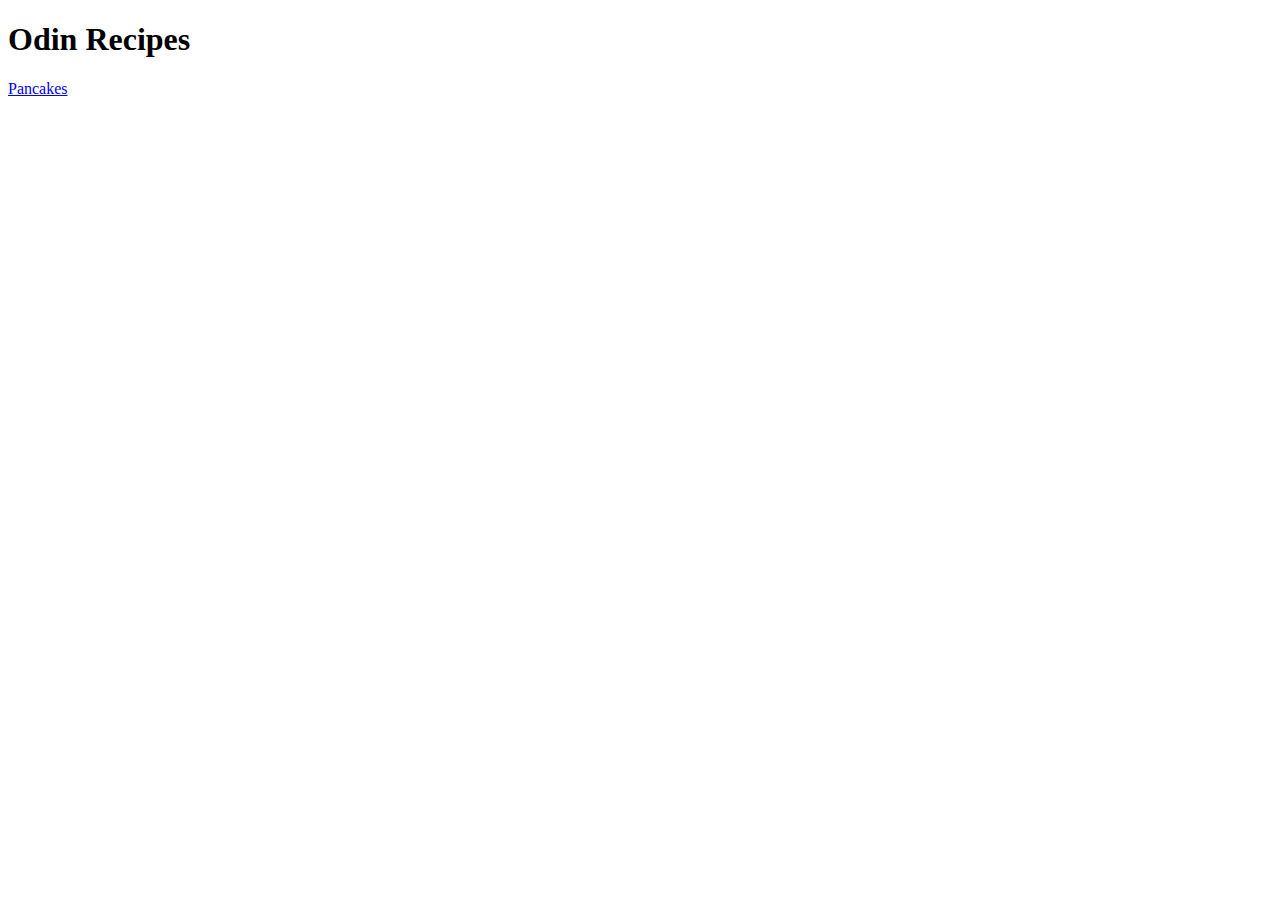
<file: index.html>
<!DOCTYPE html>
<html lang="en">
<head>
    <meta charset="UTF-8">
    <meta http-equiv="X-UA-Compatible" content="IE=edge">
    <meta name="viewport" content="width=device-width, initial-scale=1.0">
    <title>Recipes</title>
</head>
<body>
    <h1>Odin Recipes</h1>
    <a href="./pancakes.html">Pancakes</a>
</body>
</html>
</file>
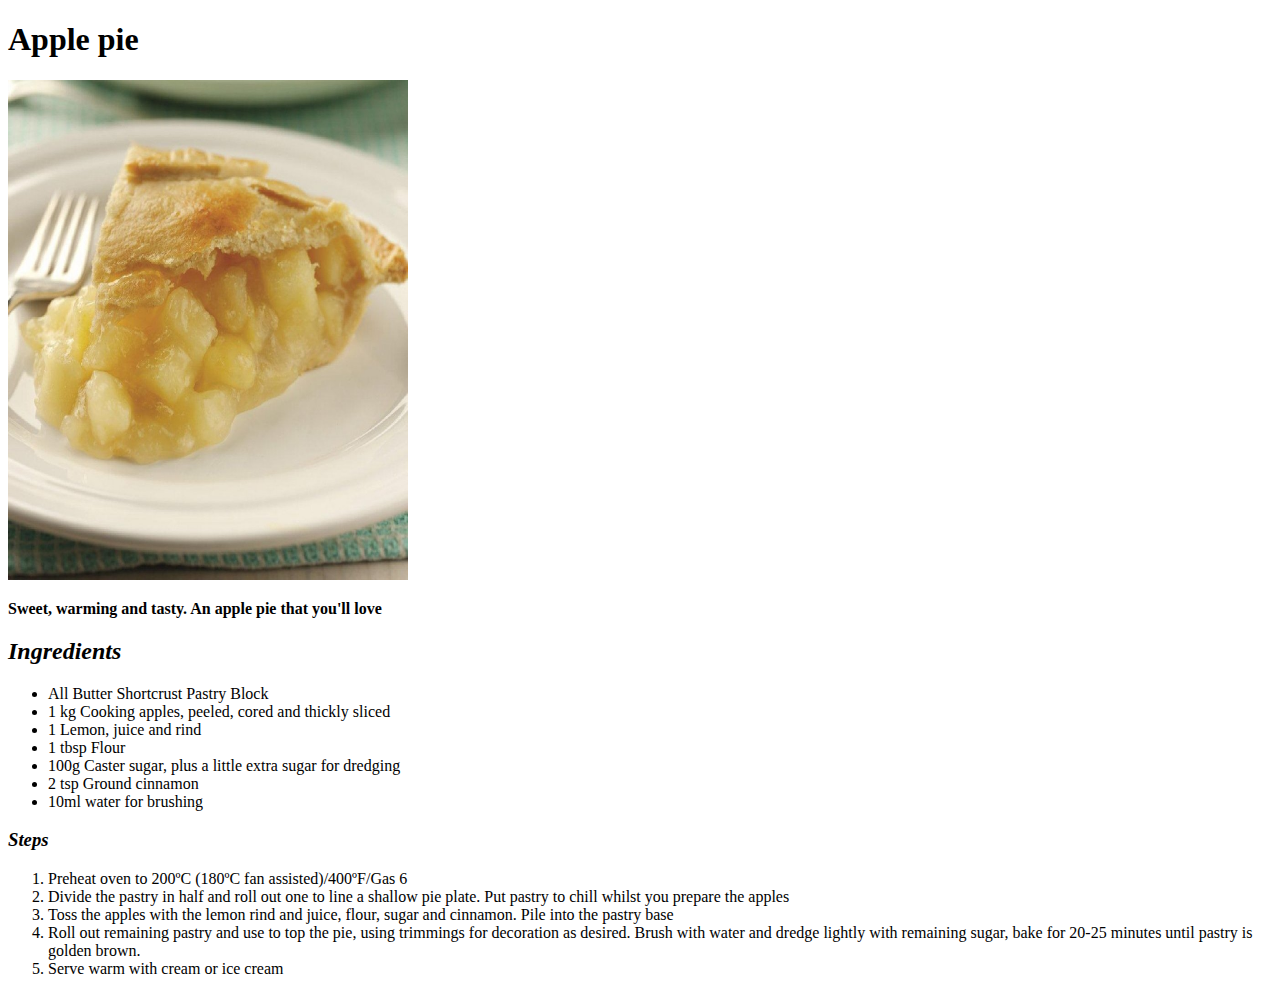
<file: applepie.html>
<!DOCTYPE html>
<html lang="en">
<head>
    <meta charset="UTF-8">
    <meta http-equiv="X-UA-Compatible" content="IE=edge">
    <meta name="viewport" content="width=#, initial-scale=1.0">
    <title>Apple pie</title>
</head>
<body>
    <h1>Apple pie</h1>

    <img src="./applepie.jpeg"
width="400"
height="500">

    <p><b>Sweet, warming and tasty. An apple pie that you'll love</b></p>

    <h2><i>Ingredients</i></h2>
    <ul>
        <li> All Butter Shortcrust Pastry Block </li>
        <li>1 kg Cooking apples, peeled, cored and thickly sliced</li>
        <li>1 Lemon, juice and rind </li>
        <li>1 tbsp Flour</li>
        <li>100g Caster sugar, plus a little extra sugar for dredging</li>
        <li>2 tsp Ground cinnamon</li>
        <li>10ml water for brushing</li>
    </ul>
<h3><i>Steps</i></h3>
        <ol>
<li>Preheat oven to 200ºC (180ºC fan assisted)/400ºF/Gas 6</li>
<li>Divide the pastry in half and roll out one to line a shallow pie plate. Put pastry to chill whilst you prepare the apples</li>
<li>Toss the apples with the lemon rind and juice, flour, sugar and cinnamon. Pile into the pastry base</li>
<li>Roll out remaining pastry and use to top the pie, using trimmings for decoration as desired. Brush with water and dredge lightly with remaining sugar, bake for 20-25 minutes until pastry is golden brown. </li>
<li>Serve warm with cream or ice cream</li>
        </ol>


    
    
</body>
</html>
</file>
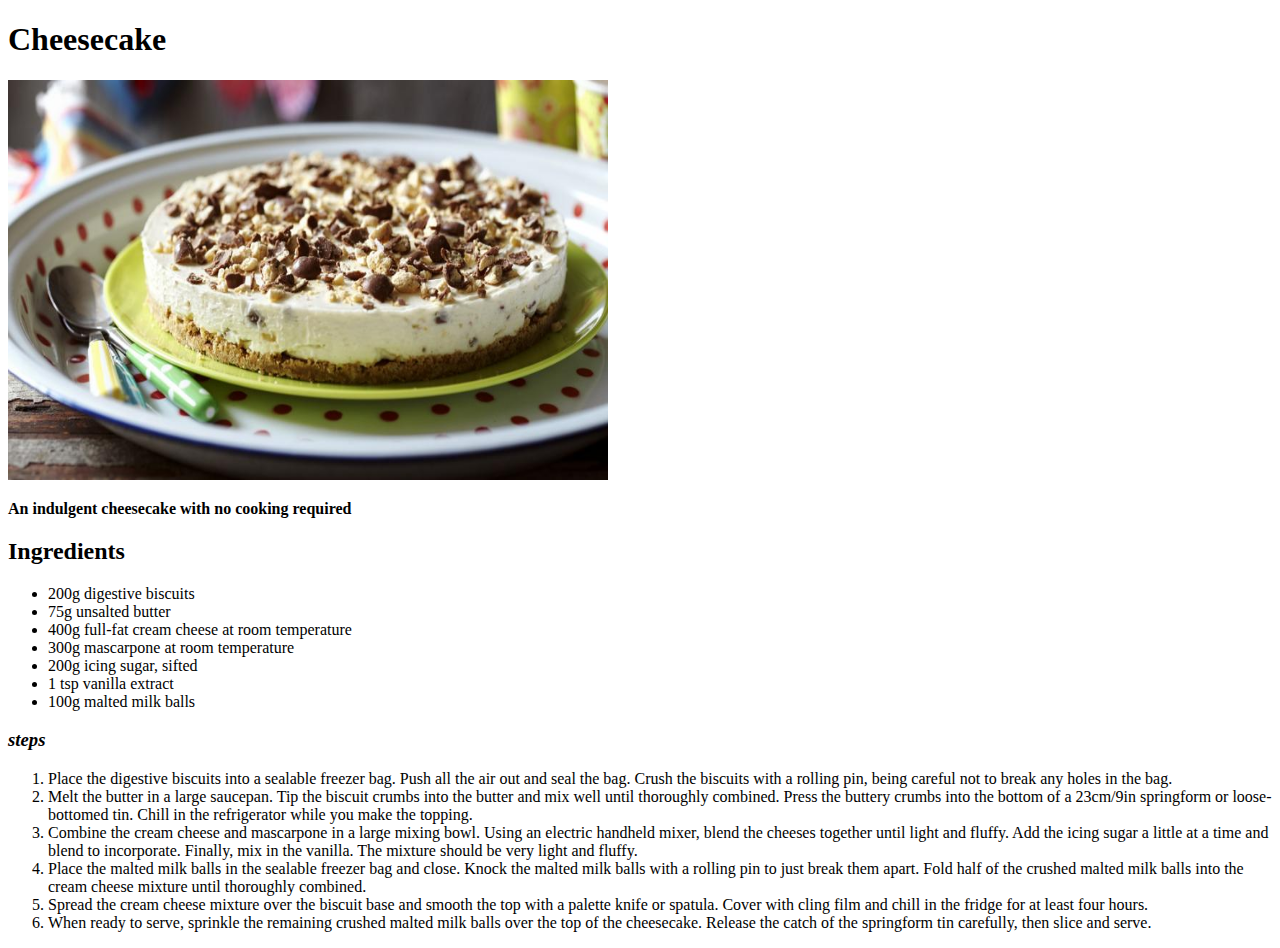
<file: cheesecake.html>
<!DOCTYPE html>
<html lang="en">
<head>
    <meta charset="UTF-8">
    <meta http-equiv="X-UA-Compatible" content="IE=edge">
    <meta name="viewport" content="width=device-width, initial-scale=1.0">
    <title>Cheesecake</title>
</head>
<body>
    <h1>Cheesecake</h1>

    <img src="./cheesecake.jpg"
    width="600"
    height="400">
    <p><b>An indulgent cheesecake with no cooking required</b></p>

<h2>Ingredients</h2>
<ul>
    <li>200g digestive biscuits</li>
    <li>75g unsalted butter</li>
    <li>400g full-fat cream cheese at room temperature</li>
    <li>300g mascarpone at room temperature</li>
    <li>200g icing sugar, sifted</li>
    <li>1 tsp vanilla extract</li>
    <li>100g malted milk balls</li>
</ul>

<h3><i>steps</i></h3>
<ol>
    <li>Place the digestive biscuits into a sealable freezer bag. Push all the air out and seal the bag. Crush the biscuits with a rolling pin, being careful not to break any holes in the bag.</li>
    <li>Melt the butter in a large saucepan. Tip the biscuit crumbs into the butter and mix well until thoroughly combined. Press the buttery crumbs into the bottom of a 23cm/9in springform or loose-bottomed tin. Chill in the refrigerator while you make the topping.</li>
    <li>Combine the cream cheese and mascarpone in a large mixing bowl. Using an electric handheld mixer, blend the cheeses together until light and fluffy. Add the icing sugar a little at a time and blend to incorporate. Finally, mix in the vanilla. The mixture should be very light and fluffy. </li>
<li>Place the malted milk balls in the sealable freezer bag and close. Knock the malted milk balls with a rolling pin to just break them apart. Fold half of the crushed malted milk balls into the cream cheese mixture until thoroughly combined.</li>
<li>Spread the cream cheese mixture over the biscuit base and smooth the top with a palette knife or spatula. Cover with cling film and chill in the fridge for at least four hours. </li>
<li>When ready to serve, sprinkle the remaining crushed malted milk balls over the top of the cheesecake. Release the catch of the springform tin carefully, then slice and serve.</li>

</ol>
    
</body>
</html>
</file>
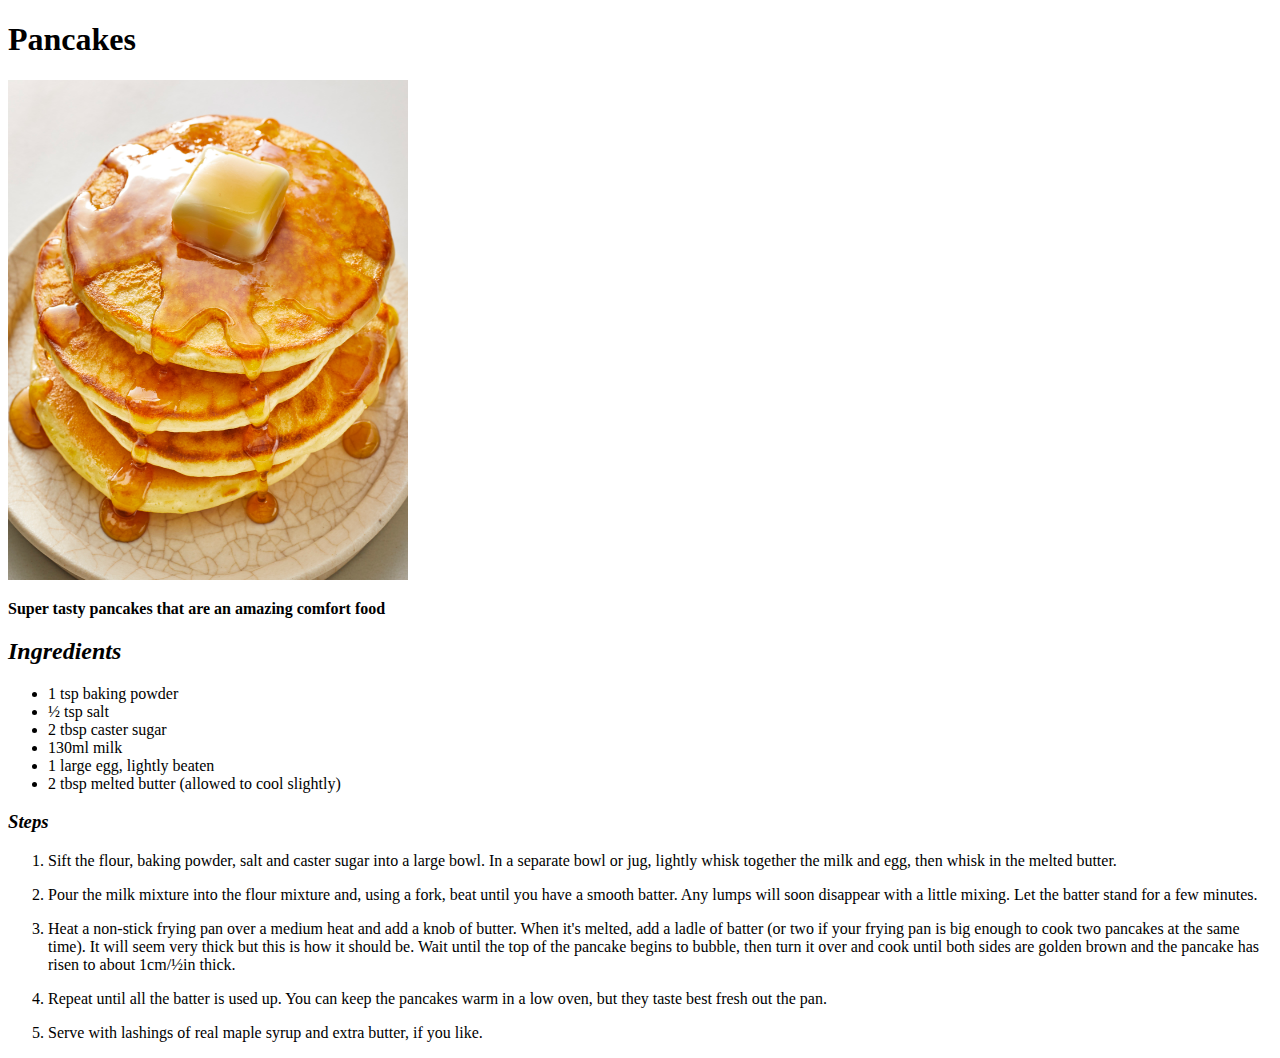
<file: pancakes.html>
<!DOCTYPE html>
<html lang="en">
<head>
    <meta charset="UTF-8">
    <meta http-equiv="X-UA-Compatible" content="IE=edge">
    <meta name="viewport" content="width=device-width, initial-scale=1.0">
    <title>Document</title>
</head>
<body>
<h1>Pancakes</h1>

<img src="./pancakes.jpeg"
width="400"
height="500">

<p><b>Super tasty pancakes that are an amazing comfort food</b></p>

<h2><i>Ingredients</i></h2>
<ul>
    <li>1 tsp baking powder</li>
    <li>½ tsp salt</li>
    <li>2 tbsp caster sugar</li>
    <li>130ml milk</li>
    <li>1 large egg, lightly beaten</li>
    <li>2 tbsp melted butter (allowed to cool slightly)</li>
</ul>

<h3><i>Steps</i></h3>
<ol>
   <li><p>Sift the flour, baking powder, salt and caster sugar into a large bowl. In a separate bowl or jug, lightly whisk together the milk and egg, then whisk in the melted butter.</p></li> 
   <li><p>Pour the milk mixture into the flour mixture and, using a fork, beat until you have a smooth batter. Any lumps will soon disappear with a little mixing. Let the batter stand for a few minutes.</p></li>
   <li><p>Heat a non-stick frying pan over a medium heat and add a knob of butter. When it's melted, add a ladle of batter (or two if your frying pan is big enough to cook two pancakes at the same time). It will seem very thick but this is how it should be. Wait until the top of the pancake begins to bubble, then turn it over and cook until both sides are golden brown and the pancake has risen to about 1cm/½in thick.</p></li>
   <li><p>Repeat until all the batter is used up. You can keep the pancakes warm in a low oven, but they taste best fresh out the pan.</p></li>
   <li><p>Serve with lashings of real maple syrup and extra butter, if you like.</p></li>
</ol>
</body>
</file>
